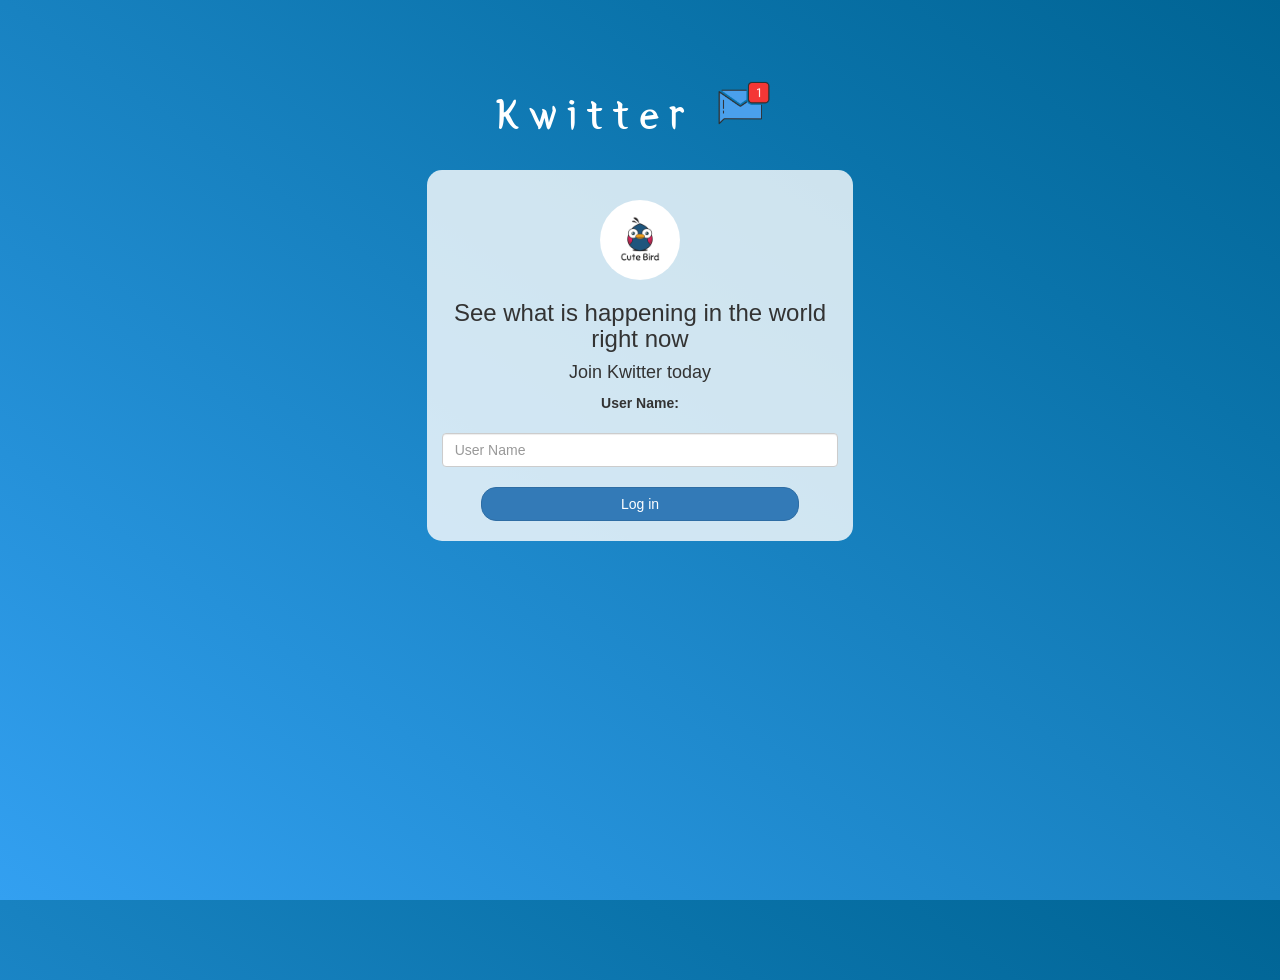
<file: index.html>
<!DOCTYPE html>
<html>
<head>
	<title>Kwitter</title>
<link href="https://fonts.googleapis.com/css?family=Yeon+Sung&display=swap" rel="stylesheet"><meta name="viewport" content="width=device-width, initial-scale=1">

<link rel="stylesheet" href="https://maxcdn.bootstrapcdn.com/bootstrap/3.4.0/css/bootstrap.min.css">
<script src="https://ajax.googleapis.com/ajax/libs/jquery/3.4.1/jquery.min.js"></script>
<script src="https://maxcdn.bootstrapcdn.com/bootstrap/3.4.0/js/bootstrap.min.js"></script>
<link rel="shortcut icon" href="favicon.ico" type="image/x-icon">

<link rel="stylesheet" type="text/css" href="style.css">
<script src="kwitter.js"></script>
</head>
<body>
<center>
	<h1 class="header">	
		Kwitter	<sup>
	<img src="m2.png">
	</sup>
</h1>
	<div class="col-lg-4 col-md-6 col-sm-6 col-xs-11 login_div">
	<img src="logo.png" class="logo">
		<h3 >See what is happening in the world right now</h3>
		<h4 >Join Kwitter today</h4>
		<div class="form-group">
		  <label >User Name:</label>

		</div>
		<input type="text" id='name' size="50px" class="form-control" placeholder="User Name" autocomplete="off">
		<br>
		<button id="login_button" class="btn btn-primary" onclick="addUser()">Log in</button>
		<br><br>
	</div>
</center>
</body>
</html>
</file>
<file: style.css>
html, body
{
  height: 100%;
  margin: 0;
}

body
{
background-image: linear-gradient(to right top, #33a0f1, #2591d9, #1882c1, #0a73aa, #006494);
}

.header
{
	color: white;font-family: 'Yeon Sung';font-size: 45px;letter-spacing: 10px;margin-top: 80px;
}
.header img
{
	width: 80px;margin-left: -15px;
}

.login_div
{
	background: rgba(255,255,255,0.8);float: none;border-radius: 15px;
}

.logo
{
	width: 80px;margin-top: 30px;border-radius: 40px;
}

#login_button
{
	width: 80%;border-radius: 15px;
}

.room_name
{
	cursor: pointer;
	font-size: 20px;
}


#logout
{
	font-size: 20px; float: right;
}


#output, #output2
{
	padding: 10px; width:80%;background: rgba(255,255,255,0.8);border-radius: 15px;
}
#out2{
	padding: 10px; width:80%;background: rgba(255,255,255,0.8);border-radius: 15px;
}
.input_div_room_page
{
	width: 80%;
}

.input_div label
{
	color: white;font-size: 20px;
}


.input_div_message_page
{
	position: fixed;bottom: 0px;width: 100%;background: rgba(255,255,255,0.8);
}
.input_div_message_page label
{
	color: black;
}
.input_div_message_page #msg
{
	width: 80%;
}
.input_div_message_page button
{
	margin-top: 15px;
	width: 50%; 
}
.color_white
{
	color: white
}

.user_tick
{
	width:20px;
}
.message_h4
{
	padding-left:5px;color:grey;
}
</file>
